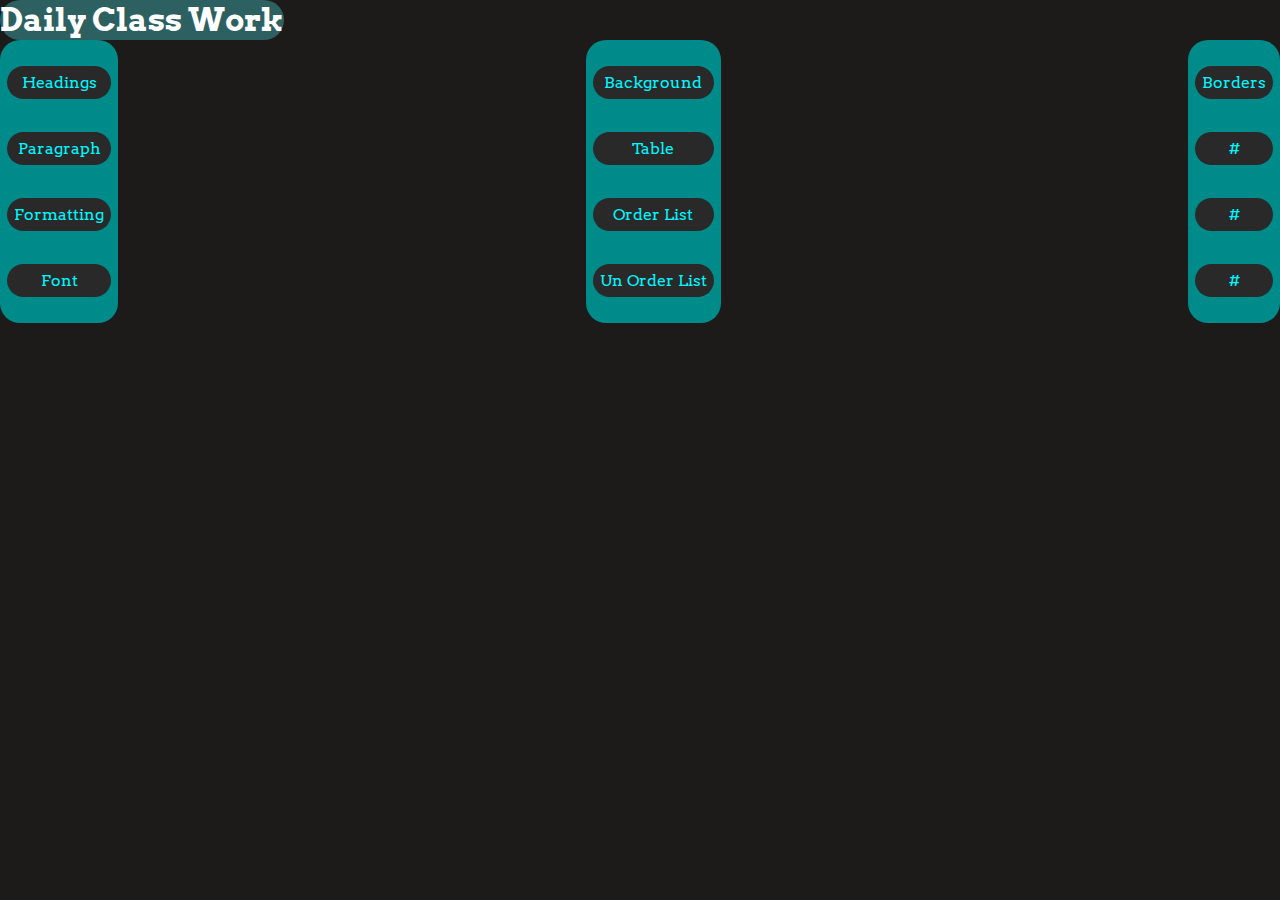
<file: class/index.html>
<!doctype html>
<html lang="en">

<head>
    <!-- Required meta tags -->
    <meta charset="utf-8">
    <meta name="viewport" content="width=device-width, initial-scale=1">

    <!-- Bootstrap CSS -->
    <link href="https://cdn.jsdelivr.net/npm/bootstrap@5.1.3/dist/css/bootstrap.min.css" rel="stylesheet"
        integrity="sha384-1BmE4kWBq78iYhFldvKuhfTAU6auU8tT94WrHftjDbrCEXSU1oBoqyl2QvZ6jIW3" crossorigin="anonymous">
    <!-- Internal Css -->
    <link href="style.css" rel="stylesheet">
    <!-- Font -->
    <link href="https://fonts.googleapis.com/css2?family=Arvo:ital,wght@0,400;0,700;1,400;1,700&display=swap"
        rel="stylesheet">
    <title>Daily Work</title>
</head>

<body>
    <div class="container">
        <div class="row">
            <h1 class="name">daily class work</h1>
        </div>

        <div class="row">

              <!-- 25% -->
              <div class="col-md-3">
                <a href="../heading/index.html"><li><p>headings</p></li></a>
                <a href="../paragraph/index.html"><li><p>paragraph</p></li></a>
                <a href="../formatting/index.html"><li><p>formatting</p></li></a>
                <a href=""><li><p>font</p></li></a>
                           </div>

            <!-- 25% -->
            <div class="col-md-3">
<a href=""><li><p>background</p></li></a>
<a href=""><li><p>table</p></li></a>
<a href=""><li><p>order list</p></li></a>
<a href=""><li><p>un order list</p></li></a>
            </div>

            

                              <!-- 25% -->
            <div class="col-md-3">
                <a href=""><li><p>borders</p></li></a>
                <a href=""><li><p>#</p></li></a>
                <a href=""><li><p>#</p></li></a>
                <a href=""><li><p>#</p></li></a>
                            </div>
            
        </div>


    </div>
    <!-- Option 1: Bootstrap Bundle with Popper -->
    <script src="https://cdn.jsdelivr.net/npm/bootstrap@5.1.3/dist/js/bootstrap.bundle.min.js"
        integrity="sha384-ka7Sk0Gln4gmtz2MlQnikT1wXgYsOg+OMhuP+IlRH9sENBO0LRn5q+8nbTov4+1p"
        crossorigin="anonymous"></script>
</body>

</html>
</file>
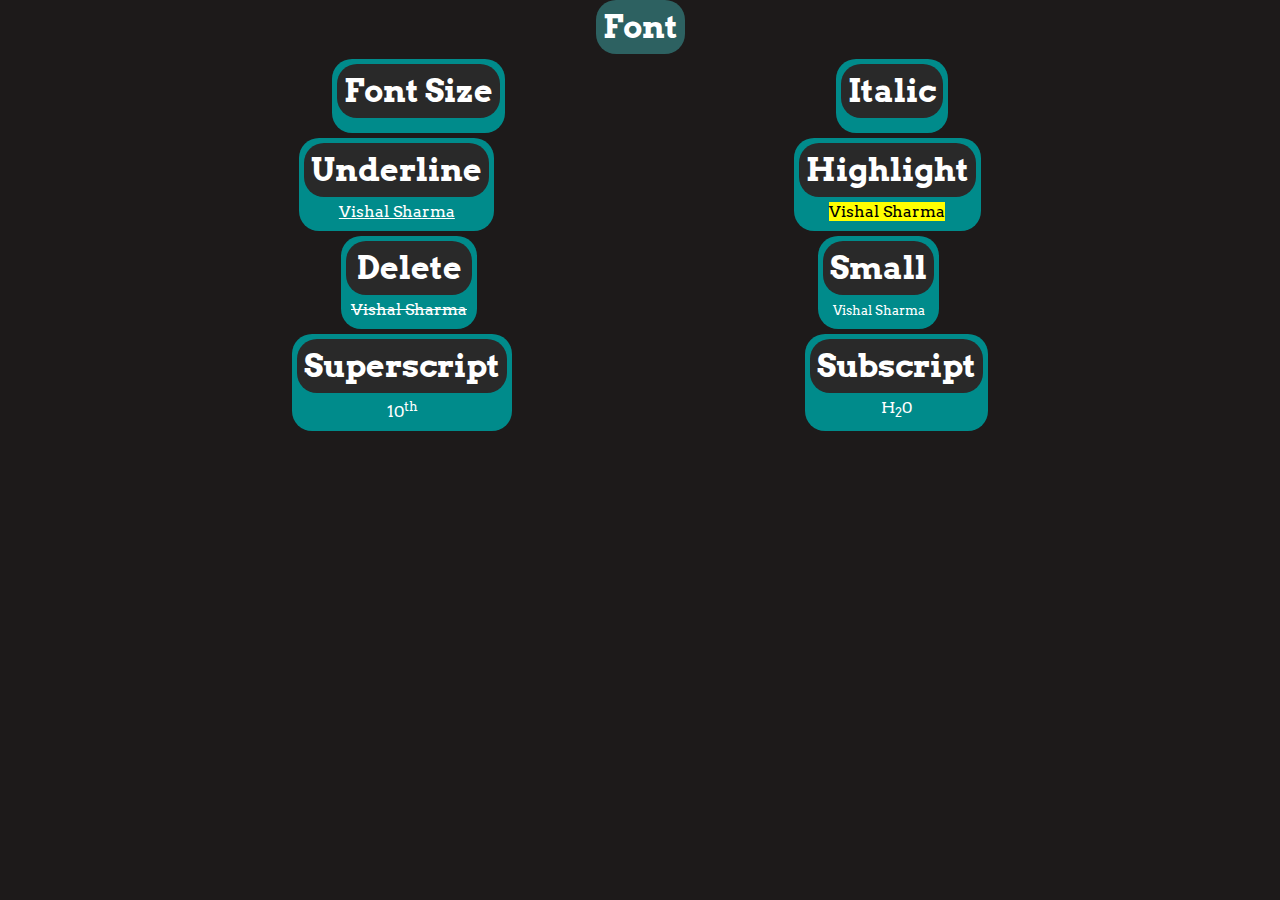
<file: font/index.html>
<!doctype html>
<html lang="en">

<head>
    <!-- Required meta tags -->
    <meta charset="utf-8">
    <meta name="viewport" content="width=device-width, initial-scale=1">

    <!-- Bootstrap CSS -->
    <link href="https://cdn.jsdelivr.net/npm/bootstrap@5.1.3/dist/css/bootstrap.min.css" rel="stylesheet"
        integrity="sha384-1BmE4kWBq78iYhFldvKuhfTAU6auU8tT94WrHftjDbrCEXSU1oBoqyl2QvZ6jIW3" crossorigin="anonymous">
    <!-- Internal Css -->
    <link href="style.css" rel="stylesheet">
    <!-- Font -->
    <link href="https://fonts.googleapis.com/css2?family=Arvo:ital,wght@0,400;0,700;1,400;1,700&display=swap" rel="stylesheet">
    <title>Font</title>
</head>

<body>
    <div class="container">
        <div class="row">
            <h1 class="name">font</h1>
        </div>

        <div class="row">

              

                      
                          
                <!-- 95% --><div class="col-md-5"><li><h1>font size</h1><p></p></li></div>          
                <!-- 95% --><div class="col-md-5"><li><h1>italic</h1><p></p></li></div>           
                   
                
                </div>
                <div class="row">

              <!-- 95% --><div class="col-md-5"><li><h1>underline</h1><p><u>vishal sharma</u></p></li></div>          
                <!-- 95% --><div class="col-md-5"><li><h1>highlight</h1><p><mark>vishal sharma</mark></p></li></div>
                
            </div>
            <div class="row">

                <!-- 95% --><div class="col-md-5"><li><h1>delete</h1><p><del>vishal sharma</del></p></li></div>          
                <!-- 95% --><div class="col-md-5"><li><h1>small</h1><p><small>vishal sharma</small></p></li></div>         
              
            </div>
            <div class="row">

                <!-- 95% --><div class="col-md-5"><li><h1>superscript</h1><p>10<sup>th</sup></p></li></div>          
                <!-- 95% --><div class="col-md-5"><li><h1>subscript</h1><p>h<sub>2</sub>0</p></li></div>         
              
            </div>
            
       


    </div>
    <!-- Option 1: Bootstrap Bundle with Popper -->
    <script src="https://cdn.jsdelivr.net/npm/bootstrap@5.1.3/dist/js/bootstrap.bundle.min.js"
        integrity="sha384-ka7Sk0Gln4gmtz2MlQnikT1wXgYsOg+OMhuP+IlRH9sENBO0LRn5q+8nbTov4+1p"
        crossorigin="anonymous"></script>
</body>

</html>
</file>
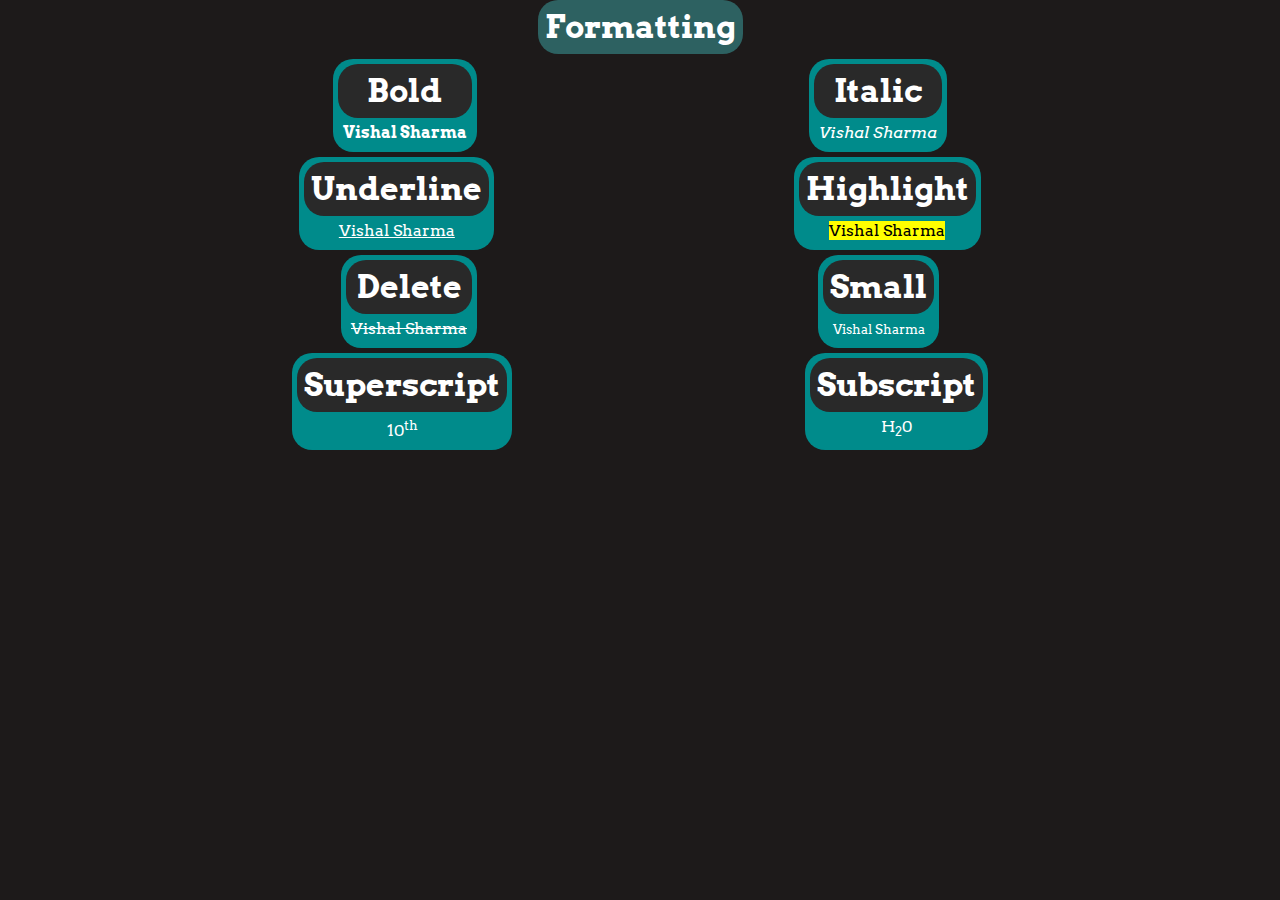
<file: formatting/index.html>
<!doctype html>
<html lang="en">

<head>
    <!-- Required meta tags -->
    <meta charset="utf-8">
    <meta name="viewport" content="width=device-width, initial-scale=1">

    <!-- Bootstrap CSS -->
    <link href="https://cdn.jsdelivr.net/npm/bootstrap@5.1.3/dist/css/bootstrap.min.css" rel="stylesheet"
        integrity="sha384-1BmE4kWBq78iYhFldvKuhfTAU6auU8tT94WrHftjDbrCEXSU1oBoqyl2QvZ6jIW3" crossorigin="anonymous">
    <!-- Internal Css -->
    <link href="style.css" rel="stylesheet">
    <!-- Font -->
    <link href="https://fonts.googleapis.com/css2?family=Arvo:ital,wght@0,400;0,700;1,400;1,700&display=swap"
        rel="stylesheet">
    <title>formatting</title>
</head>

<body>
    <div class="container">
        <div class="row">
            <h1 class="name">formatting</h1>
        </div>

        <div class="row">

              

                      
                          
                <!-- 95% --><div class="col-md-5"><li><h1>bold</h1><p><b>vishal sharma</b></p></li></div>          
                <!-- 95% --><div class="col-md-5"><li><h1>italic</h1><p><i>vishal sharma</i></p></li></div>           
                   
                
                </div>
                <div class="row">

              <!-- 95% --><div class="col-md-5"><li><h1>underline</h1><p><u>vishal sharma</u></p></li></div>          
                <!-- 95% --><div class="col-md-5"><li><h1>highlight</h1><p><mark>vishal sharma</mark></p></li></div>
                
            </div>
            <div class="row">

                <!-- 95% --><div class="col-md-5"><li><h1>delete</h1><p><del>vishal sharma</del></p></li></div>          
                <!-- 95% --><div class="col-md-5"><li><h1>small</h1><p><small>vishal sharma</small></p></li></div>         
              
            </div>
            <div class="row">

                <!-- 95% --><div class="col-md-5"><li><h1>superscript</h1><p>10<sup>th</sup></p></li></div>          
                <!-- 95% --><div class="col-md-5"><li><h1>subscript</h1><p>h<sub>2</sub>0</p></li></div>         
              
            </div>
            
       


    </div>
    <!-- Option 1: Bootstrap Bundle with Popper -->
    <script src="https://cdn.jsdelivr.net/npm/bootstrap@5.1.3/dist/js/bootstrap.bundle.min.js"
        integrity="sha384-ka7Sk0Gln4gmtz2MlQnikT1wXgYsOg+OMhuP+IlRH9sENBO0LRn5q+8nbTov4+1p"
        crossorigin="anonymous"></script>
</body>

</html>
</file>
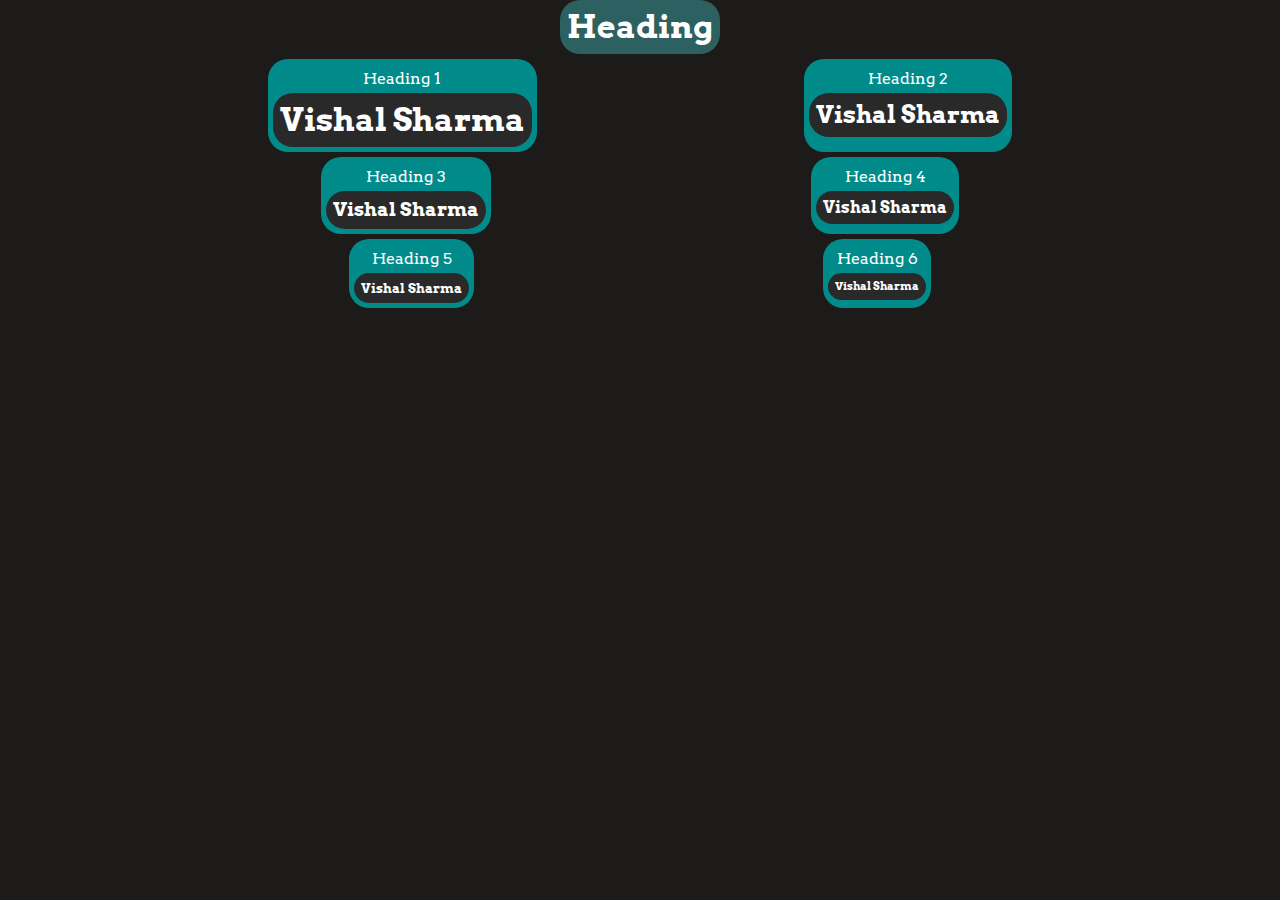
<file: heading/index.html>
<!doctype html>
<html lang="en">

<head>
    <!-- Required meta tags -->
    <meta charset="utf-8">
    <meta name="viewport" content="width=device-width, initial-scale=1">

    <!-- Bootstrap CSS -->
    <link href="https://cdn.jsdelivr.net/npm/bootstrap@5.1.3/dist/css/bootstrap.min.css" rel="stylesheet"
        integrity="sha384-1BmE4kWBq78iYhFldvKuhfTAU6auU8tT94WrHftjDbrCEXSU1oBoqyl2QvZ6jIW3" crossorigin="anonymous">
    <!-- Internal Css -->
    <link href="style.css" rel="stylesheet">
    <!-- Font -->
    <link href="https://fonts.googleapis.com/css2?family=Arvo:ital,wght@0,400;0,700;1,400;1,700&display=swap"
        rel="stylesheet">
    <title>headings</title>
</head>

<body>
    <div class="container">
        <div class="row">
            <h1 class="name">heading</h1>
        </div>

        <div class="row">

              

                      
                          
                <!-- 95% --><div class="col-md-5"><li><p>heading 1</p><h1>vishal sharma</h1></li></div>          
                <!-- 95% --><div class="col-md-5"><li><p>heading 2</p><h2>vishal sharma</h2></li></div>   
                
                </div>
                <div class="row">

                <!-- 95% --><div class="col-md-5"><li><p>heading 3</p><h3>vishal sharma</h3></li></div>          
                <!-- 95% --><div class="col-md-5"><li><p>heading 4</p><h4>vishal sharma</h4></li></div> 
                
            </div>
            <div class="row">

                <!-- 95% --><div class="col-md-5"><li><p>heading 5</p><h5>vishal sharma</h6></li></div>          
                <!-- 95% --><div class="col-md-5"><li><p>heading 6</p><h6>vishal sharma</h6></li></div>          
              
            </div>
     
            
       


    </div>
    <!-- Option 1: Bootstrap Bundle with Popper -->
    <script src="https://cdn.jsdelivr.net/npm/bootstrap@5.1.3/dist/js/bootstrap.bundle.min.js"
        integrity="sha384-ka7Sk0Gln4gmtz2MlQnikT1wXgYsOg+OMhuP+IlRH9sENBO0LRn5q+8nbTov4+1p"
        crossorigin="anonymous"></script>
</body>

</html>
</file>
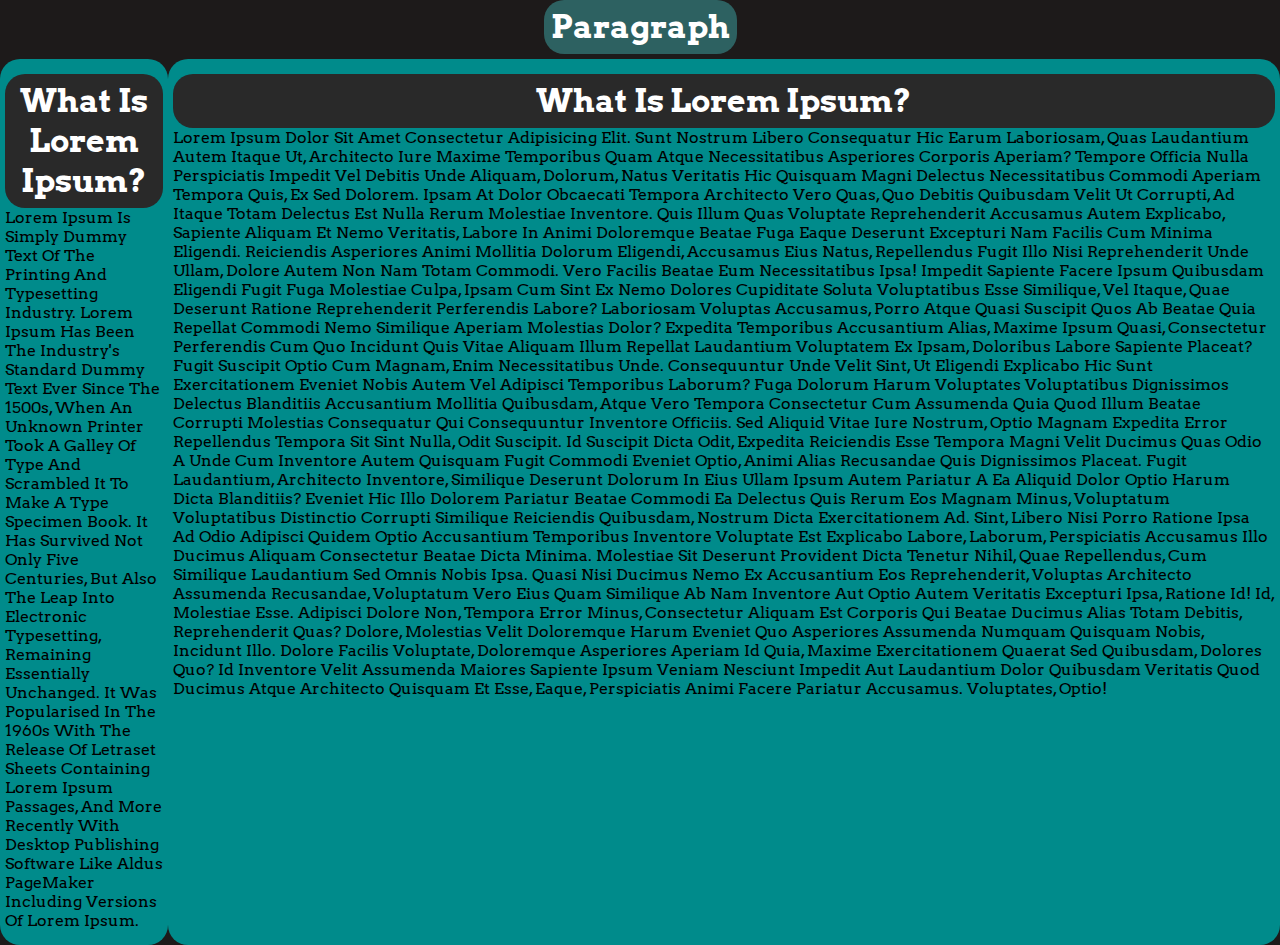
<file: paragraph/index.html>
<!doctype html>
<html lang="en">

<head>
    <!-- Required meta tags -->
    <meta charset="utf-8">
    <meta name="viewport" content="width=device-width, initial-scale=1">

    <!-- Bootstrap CSS -->
    <link href="https://cdn.jsdelivr.net/npm/bootstrap@5.1.3/dist/css/bootstrap.min.css" rel="stylesheet"
        integrity="sha384-1BmE4kWBq78iYhFldvKuhfTAU6auU8tT94WrHftjDbrCEXSU1oBoqyl2QvZ6jIW3" crossorigin="anonymous">
    <!-- Internal Css -->
    <link href="style.css" rel="stylesheet">
    <!-- Font -->
    <link href="https://fonts.googleapis.com/css2?family=Arvo:ital,wght@0,400;0,700;1,400;1,700&display=swap"
        rel="stylesheet">
    <title>paragraph</title>
</head>

<body>
    <div class="container">
        <div class="row">
            <h1 class="name">paragraph</h1>
        </div>

        <div class="row">





            <!-- 95% -->
            <div class="col-md-12">
                <li>
                    <p>
                    <h1> What is Lorem Ipsum?</h1>
                    Lorem Ipsum is simply dummy text of the printing and typesetting industry. Lorem Ipsum has been
                    the industry's standard dummy text ever since the 1500s, when an unknown printer took a galley
                    of type and scrambled it to make a type specimen book. It has survived not only five centuries,
                    but also the leap into electronic typesetting, remaining essentially unchanged. It was
                    popularised in the 1960s with the release of Letraset sheets containing Lorem Ipsum passages,
                    and more recently with desktop publishing software like Aldus PageMaker including versions of
                    Lorem Ipsum.
                    </p>
                </li>
            </div>

            <!-- 95% -->
            <div class="col-md-12">
                <li>
                    <p>
                    <h1> What is Lorem Ipsum?</h1>
                    Lorem ipsum dolor sit amet consectetur adipisicing elit. Sunt nostrum libero consequatur hic earum
                    laboriosam, quas laudantium autem itaque ut, architecto iure maxime temporibus quam atque
                    necessitatibus asperiores corporis aperiam? Tempore officia nulla perspiciatis impedit vel debitis
                    unde aliquam, dolorum, natus veritatis hic quisquam magni delectus necessitatibus commodi aperiam
                    tempora quis, ex sed dolorem. Ipsam at dolor obcaecati tempora architecto vero quas, quo debitis
                    quibusdam velit ut corrupti, ad itaque totam delectus est nulla rerum molestiae inventore. Quis
                    illum quas voluptate reprehenderit accusamus autem explicabo, sapiente aliquam et nemo veritatis,
                    labore in animi doloremque beatae fuga eaque deserunt excepturi nam facilis cum minima eligendi.
                    Reiciendis asperiores animi mollitia dolorum eligendi, accusamus eius natus, repellendus fugit illo
                    nisi reprehenderit unde ullam, dolore autem non nam totam commodi. Vero facilis beatae eum
                    necessitatibus ipsa! Impedit sapiente facere ipsum quibusdam eligendi fugit fuga molestiae culpa,
                    ipsam cum sint ex nemo dolores cupiditate soluta voluptatibus esse similique, vel itaque, quae
                    deserunt ratione reprehenderit perferendis labore? Laboriosam voluptas accusamus, porro atque quasi
                    suscipit quos ab beatae quia repellat commodi nemo similique aperiam molestias dolor? Expedita
                    temporibus accusantium alias, maxime ipsum quasi, consectetur perferendis cum quo incidunt quis
                    vitae aliquam illum repellat laudantium voluptatem ex ipsam, doloribus labore sapiente placeat?
                    Fugit suscipit optio cum magnam, enim necessitatibus unde. Consequuntur unde velit sint, ut eligendi
                    explicabo hic sunt exercitationem eveniet nobis autem vel adipisci temporibus laborum? Fuga dolorum
                    harum voluptates voluptatibus dignissimos delectus blanditiis accusantium mollitia quibusdam, atque
                    vero tempora consectetur cum assumenda quia quod illum beatae corrupti molestias consequatur qui
                    consequuntur inventore officiis. Sed aliquid vitae iure nostrum, optio magnam expedita error
                    repellendus tempora sit sint nulla, odit suscipit. Id suscipit dicta odit, expedita reiciendis esse
                    tempora magni velit ducimus quas odio a unde cum inventore autem quisquam fugit commodi eveniet
                    optio, animi alias recusandae quis dignissimos placeat. Fugit laudantium, architecto inventore,
                    similique deserunt dolorum in eius ullam ipsum autem pariatur a ea aliquid dolor optio harum dicta
                    blanditiis? Eveniet hic illo dolorem pariatur beatae commodi ea delectus quis rerum eos magnam
                    minus, voluptatum voluptatibus distinctio corrupti similique reiciendis quibusdam, nostrum dicta
                    exercitationem ad. Sint, libero nisi porro ratione ipsa ad odio adipisci quidem optio accusantium
                    temporibus inventore voluptate est explicabo labore, laborum, perspiciatis accusamus illo ducimus
                    aliquam consectetur beatae dicta minima. Molestiae sit deserunt provident dicta tenetur nihil, quae
                    repellendus, cum similique laudantium sed omnis nobis ipsa. Quasi nisi ducimus nemo ex accusantium
                    eos reprehenderit, voluptas architecto assumenda recusandae, voluptatum vero eius quam similique ab
                    nam inventore aut optio autem veritatis excepturi ipsa, ratione id! Id, molestiae esse. Adipisci
                    dolore non, tempora error minus, consectetur aliquam est corporis qui beatae ducimus alias totam
                    debitis, reprehenderit quas? Dolore, molestias velit doloremque harum eveniet quo asperiores
                    assumenda numquam quisquam nobis, incidunt illo. Dolore facilis voluptate, doloremque asperiores
                    aperiam id quia, maxime exercitationem quaerat sed quibusdam, dolores quo? Id inventore velit
                    assumenda maiores sapiente ipsum veniam nesciunt impedit aut laudantium dolor quibusdam veritatis
                    quod ducimus atque architecto quisquam et esse, eaque, perspiciatis animi facere pariatur accusamus.
                    Voluptates, optio!
                    </p>
                </li>
            </div>


        </div>






    </div>
    <!-- Option 1: Bootstrap Bundle with Popper -->
    <script src="https://cdn.jsdelivr.net/npm/bootstrap@5.1.3/dist/js/bootstrap.bundle.min.js"
        integrity="sha384-ka7Sk0Gln4gmtz2MlQnikT1wXgYsOg+OMhuP+IlRH9sENBO0LRn5q+8nbTov4+1p"
        crossorigin="anonymous"></script>
</body>

</html>
</file>
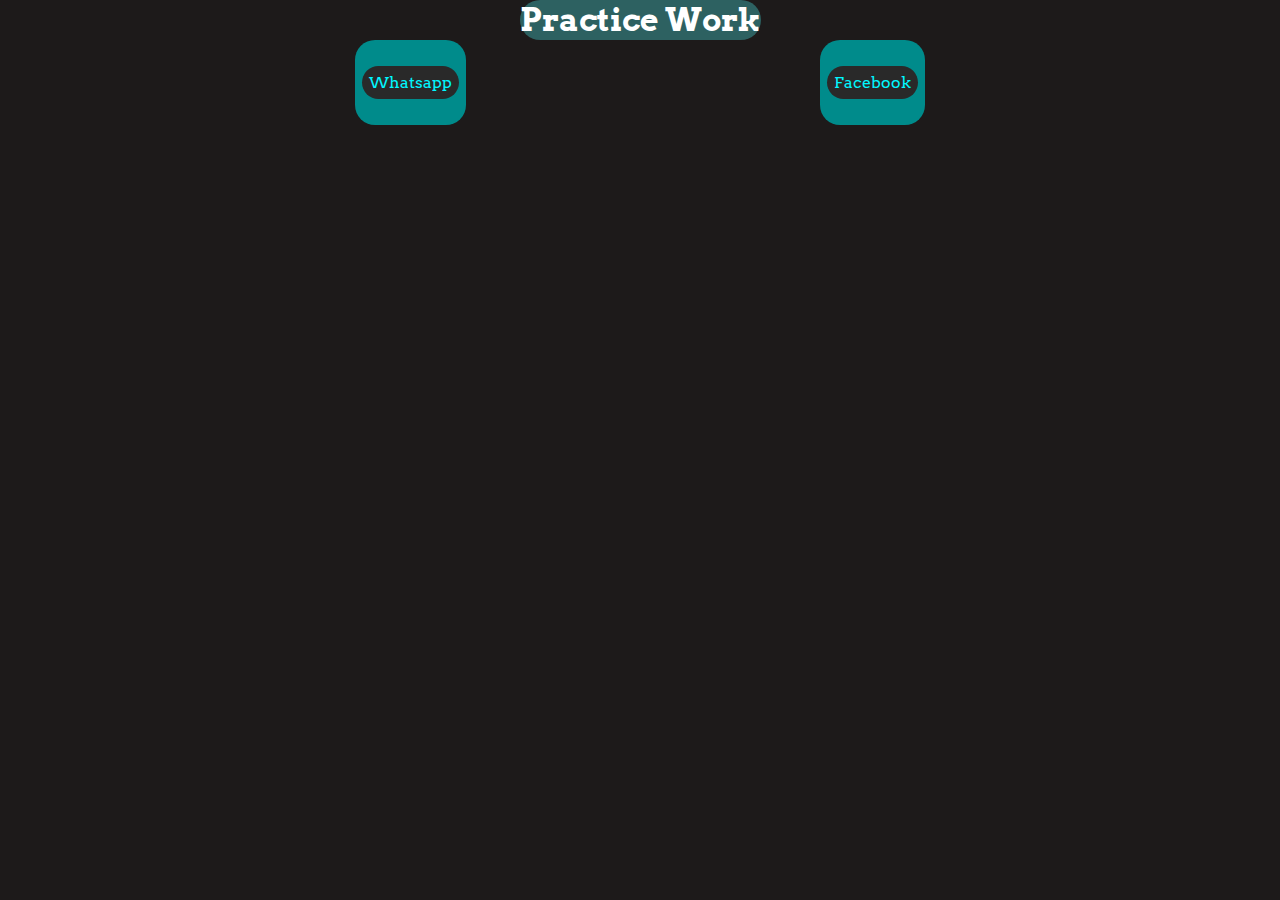
<file: practice/index.html>
<!doctype html>
<html lang="en">

<head>
    <!-- Required meta tags -->
    <meta charset="utf-8">
    <meta name="viewport" content="width=device-width, initial-scale=1">

    <!-- Bootstrap CSS -->
    <link href="https://cdn.jsdelivr.net/npm/bootstrap@5.1.3/dist/css/bootstrap.min.css" rel="stylesheet"
        integrity="sha384-1BmE4kWBq78iYhFldvKuhfTAU6auU8tT94WrHftjDbrCEXSU1oBoqyl2QvZ6jIW3" crossorigin="anonymous">
    <!-- Internal Css -->
    <link href="style.css" rel="stylesheet">
    <!-- Font -->
    <link href="https://fonts.googleapis.com/css2?family=Arvo:ital,wght@0,400;0,700;1,400;1,700&display=swap"
        rel="stylesheet">
    <title>Practice</title>
</head>

<body>
    <div class="container">
        <div class="row">
            <h1 class="name">Practice Work</h1>
        </div>

        <div class="row">

              <!-- 25% -->
              <div class="col-md-3">
                <a href="https://vishalking758.github.io/whatsapp/"><li><p>whatsapp</p></li></a>
                           </div>

                           <!-- 25% -->
              <div class="col-md-3">
                <a href="https://vishalking758.github.io/facebook/"><li><p>facebook</p></li></a>
                           </div>
     
            
        </div>


    </div>
    <!-- Option 1: Bootstrap Bundle with Popper -->
    <script src="https://cdn.jsdelivr.net/npm/bootstrap@5.1.3/dist/js/bootstrap.bundle.min.js"
        integrity="sha384-ka7Sk0Gln4gmtz2MlQnikT1wXgYsOg+OMhuP+IlRH9sENBO0LRn5q+8nbTov4+1p"
        crossorigin="anonymous"></script>
</body>

</html>
</file>
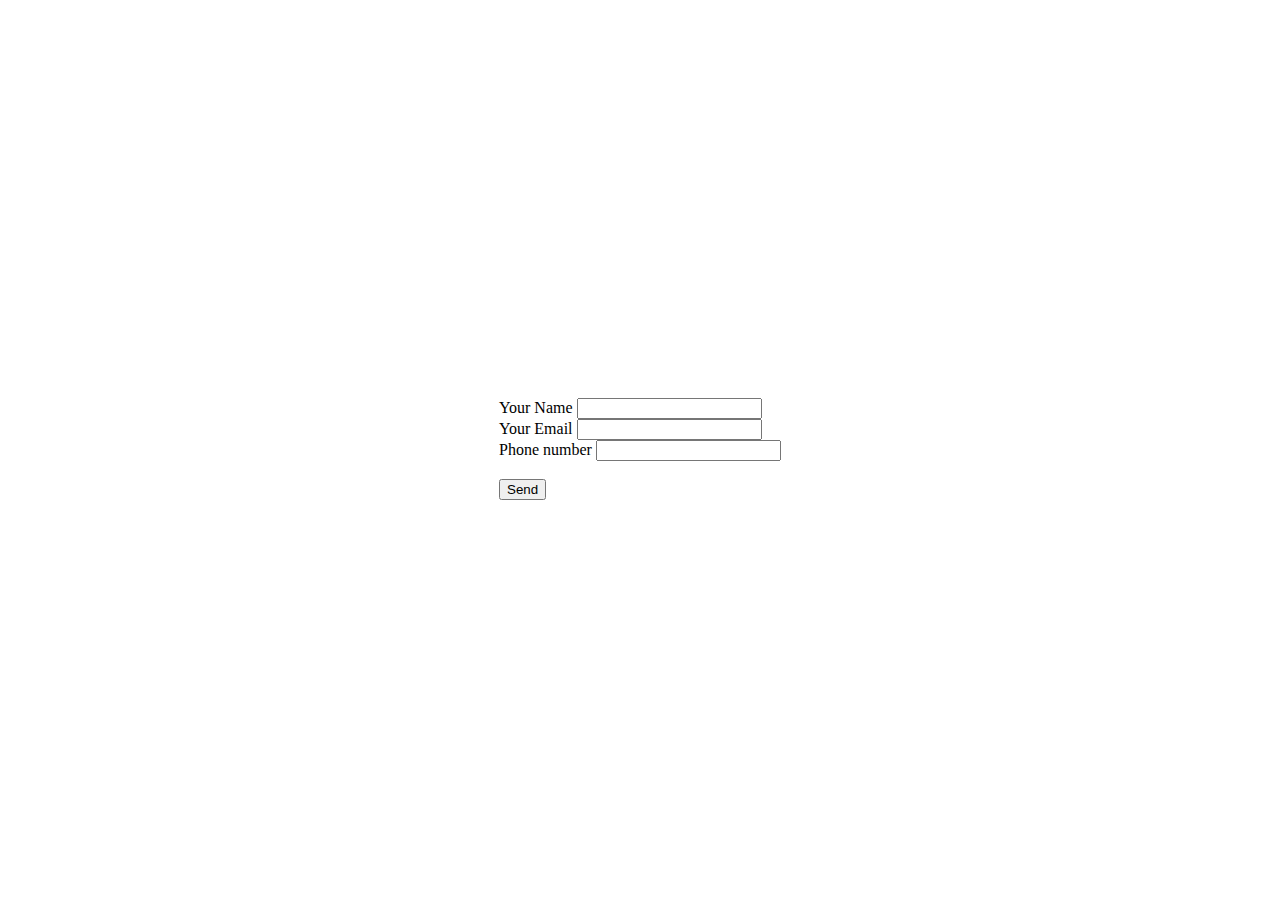
<file: images/main-form.html>
<!DOCTYPE html>
<html lang="en">

<head>
    <meta charset="UTF-8">
    <meta http-equiv="X-UA-Compatible" content="IE=edge">
    <meta name="viewport" content="width=device-width, initial-scale=1.0">
    <title>Sheet Form</title>
    <link rel="stylesheet" href="https://cdnjs.cloudflare.com/ajax/libs/bootstrap/5.2.3/css/bootstrap.min.css"
        integrity="sha512-SbiR/eusphKoMVVXysTKG/7VseWii+Y3FdHrt0EpKgpToZeemhqHeZeLWLhJutz/2ut2Vw1uQEj2MbRF+TVBUA=="
        crossorigin="anonymous" referrerpolicy="no-referrer" />
    <script src="https://cdnjs.cloudflare.com/ajax/libs/jquery/3.6.3/jquery.min.js"
        integrity="sha512-STof4xm1wgkfm7heWqFJVn58Hm3EtS31XFaagaa8VMReCXAkQnJZ+jEy8PCC/iT18dFy95WcExNHFTqLyp72eQ=="
        crossorigin="anonymous" referrerpolicy="no-referrer"></script>

    <style>
        body {
            height: 100vh;
            display: grid;
            place-items: center;
        }

        @keyframes rotate {
            from {
                transform: rotate(0deg);
            }

            to {
                transform: rotate(360deg);
            }
        }

        @-webkit-keyframes rotate {
            from {
                -webkit-transform: rotate(0deg);
            }

            to {
                -webkit-transform: rotate(360deg);
            }
        }

        .load {
            width: 20px;
            height: 20px;
            border: solid 3px #020202;
            border-radius: 50%;
            border-right-color: transparent;
            border-bottom-color: transparent;
            -webkit-transition: all 0.5s ease-in;
            -webkit-animation-name: rotate;
            -webkit-animation-duration: 1.0s;
            -webkit-animation-iteration-count: infinite;
            -webkit-animation-timing-function: linear;
            transition: all 0.5s ease-in;
            animation-name: rotate;
            animation-duration: 1.0s;
            animation-iteration-count: infinite;
            animation-timing-function: linear;
        }

        #loading {
            display: none;
        }
    </style>
</head>

<body>
    <div class="col-6">
        <form method="post" class="shadow" name="google-sheet">

            <div class="form-group name  p-3 bg-body rounded">
                <label for="Name" class=" rounded">Your Name</label>
                <input class="form-control" type="text" name="Name" required>
            </div>

            <div class="form-group email  p-3 bg-body rounded">
                <label for="Email" class=" rounded">Your Email</label>
                <input class="form-control" type="email" name="Email" required>
            </div>


            <div class="form-group phone  p-3 bg-body rounded">
                <label for="Phone" class=" rounded">Phone number</label>
                <input class="form-control" type="text" name="Phone" required>

            </div>
            <br>
            <div class="text-center p-3"><button type="submit" class="btn btn-primary">Send</button></div>
        </form>
        <br>
        <div class='alert alert-secondary justify-content-center' id="loading" role='alert'>
            <div class="load" id="load"></div>
        </div>
    </div>

    <script>



        // $(document).ready(function () {
        //     const scriptURL = 'https://script.google.com/macros/s/AKfycbwGew-17VP8g1WBELCPtFI1iWLNtQ6axTLkY-l6bCcTr2_OfaGSCVBdznIwjv0kKJpYqA/exec';
        //     const form = $('form[name="google-sheet"]');
        //     form.submit(function (e) {
        //         e.preventDefault();
        //         $("#loading").css("display", "flex");
        //         $.ajax({
        //             url: scriptURL,
        //             type: "POST",
        //             data: form.serialize(),
        //             success: function () {
        //              $("#loading").css("display", "none");
        //                 $("#loading").html("<b>Thank You for providing the details !</b>");
        //             },
        //             error: function (error) {
        //                 console.error('Error!', error.message);
        //             }
        //         });
        //         return form[0].reset();
        //     });
        // });


        // const scriptURL = 'https://script.google.com/macros/s/AKfycbwGew-17VP8g1WBELCPtFI1iWLNtQ6axTLkY-l6bCcTr2_OfaGSCVBdznIwjv0kKJpYqA/exec';
        // const form = document.querySelector('form[name="google-sheet"]');
        // form.addEventListener("submit", function (e) {
        //     e.preventDefault();
        //     document.querySelector("#loading").style.display = "flex";
        //     fetch(scriptURL, {
        //         method: "POST",
        //         body: new FormData(form)
        //     })
        //         .then(function () {
        //             document.querySelector("#loading").innerHTML = "<b>Thank You for providing the details !</b>";
        //         })
        //         .catch(function (error) {
        //             console.error("Error!", error.message);
        //         });
        //     form.reset();
        // });



        const scriptURL = 'https://script.google.com/macros/s/AKfycbwGew-17VP8g1WBELCPtFI1iWLNtQ6axTLkY-l6bCcTr2_OfaGSCVBdznIwjv0kKJpYqA/exec';
        const form = document.querySelector('form[name="google-sheet"]');
        form.addEventListener("submit", function (e) {
            e.preventDefault();
            document.querySelector("#loading").style.display = "flex";
            form.style.display = "none";
            fetch(scriptURL, {
                method: "POST",
                body: new FormData(form)
            })
                .then(function () {
                    document.querySelector("#loading").innerHTML = "<b>Thank You for providing the details !</b>";
                    form.reset();
                    setTimeout(function () {
                     document.querySelector("#loading").innerHTML = '<div class="load" id="load"></div>';
                     document.querySelector("#loading").style.display = "none";
                     form.style.display = "block";
                    }, 3000);
                })
                .catch(error => {
                    document.querySelector("#loading").error("Error!", error.message);
                });
        });

    </script>
</body>

</html>
</file>
<file: class/style.css>
*{margin:0;padding: 0 !important;text-transform: capitalize;}
body{font-family: 'Arvo', serif; background-color: #1d1a1a;}

.name{text-align: center;
color:#ffffff;
background-color:#2d6161;
border-radius: 20px !important;}

.col-md-3{background-color:#008b8b;border-radius: 20px;}

.row{display: flex;
justify-content: space-between;}

a{text-decoration:none;color:#00f7ff;padding: 10px !important;}
a li {list-style: none;padding:7px !important;}
p{padding: 7px !important;
    text-align: center;
border-radius: 20px;
background-color: #292929;
}
</file>
<file: font/style.css>
*{margin:0;padding: 0 !important;text-transform: capitalize;}
body{font-family: 'Arvo', serif; background-color: #1d1a1a;}

.name{text-align: center;
color:#ffffff;
background-color:#2d6161;
border-radius: 20px !important;}

.col-md-5{background-color:#008b8b;border-radius: 20px;margin-top:5px;padding: 5px;}
.row{display: flex;justify-content: space-evenly;}


li {list-style: none;padding:5px !important;}
h1{padding: 7px !important;color:white;text-align: center;border-radius: 20px;background-color: #292929;}
h2{padding: 7px !important;color:white;text-align: center;border-radius: 20px;background-color: #292929;}
h3{padding: 7px !important;color:white;text-align: center;border-radius: 20px;background-color: #292929;}
h4{padding: 7px !important;color:white;text-align: center;border-radius: 20px;background-color: #292929;}
h5{padding: 7px !important;color:white;text-align: center;border-radius: 20px;background-color: #292929;}
h6{padding: 7px !important;color:white;text-align: center;border-radius: 20px;background-color: #292929;}







p{padding: 5px !important;
    color:rgb(255, 255, 255);
    text-align: center;
</file>
<file: formatting/style.css>
*{margin:0;padding: 0 !important;text-transform: capitalize;}
body{font-family: 'Arvo', serif; background-color: #1d1a1a;}

.name{text-align: center;
color:#ffffff;
background-color:#2d6161;
border-radius: 20px !important;}

.col-md-5{background-color:#008b8b;border-radius: 20px;margin-top:5px;padding: 5px;}
.row{display: flex;justify-content: space-evenly;}


li {list-style: none;padding:5px !important;}
h1{padding: 7px !important;color:white;text-align: center;border-radius: 20px;background-color: #292929;}
h2{padding: 7px !important;color:white;text-align: center;border-radius: 20px;background-color: #292929;}
h3{padding: 7px !important;color:white;text-align: center;border-radius: 20px;background-color: #292929;}
h4{padding: 7px !important;color:white;text-align: center;border-radius: 20px;background-color: #292929;}
h5{padding: 7px !important;color:white;text-align: center;border-radius: 20px;background-color: #292929;}
h6{padding: 7px !important;color:white;text-align: center;border-radius: 20px;background-color: #292929;}







p{padding: 5px !important;
    color:rgb(255, 255, 255);
    text-align: center;
</file>
<file: heading/style.css>
*{margin:0;padding: 0 !important;text-transform: capitalize;}
body{font-family: 'Arvo', serif; background-color: #1d1a1a;}

.name{text-align: center;
color:#ffffff;
background-color:#2d6161;
border-radius: 20px !important;}

.col-md-5{background-color:#008b8b;border-radius: 20px;margin-top:5px;padding: 5px;}
.row{display: flex;justify-content: space-evenly;}


li {list-style: none;padding:5px !important;}
h1{padding: 7px !important;color:white;text-align: center;border-radius: 20px;background-color: #292929;}
h2{padding: 7px !important;color:white;text-align: center;border-radius: 20px;background-color: #292929;}
h3{padding: 7px !important;color:white;text-align: center;border-radius: 20px;background-color: #292929;}
h4{padding: 7px !important;color:white;text-align: center;border-radius: 20px;background-color: #292929;}
h5{padding: 7px !important;color:white;text-align: center;border-radius: 20px;background-color: #292929;}
h6{padding: 7px !important;color:white;text-align: center;border-radius: 20px;background-color: #292929;}







p{padding: 5px !important;
    color:white;
    text-align: center;
</file>
<file: paragraph/style.css>
*{margin:0;padding: 0 !important;text-transform: capitalize;}
body{font-family: 'Arvo', serif; background-color: #1d1a1a;}

.name{text-align: center;
color:#ffffff;
background-color:#2d6161;
border-radius: 20px !important;}

.col-md-12{background-color:#008b8b;border-radius: 20px;margin-top:5px;padding: 5px;}
.row{display: flex;justify-content: space-evenly;}


li {list-style: none;padding:5px !important;}
h1{padding: 7px !important;color:white;text-align: center;border-radius: 20px;background-color: #292929;}
h2{padding: 7px !important;color:white;text-align: center;border-radius: 20px;background-color: #292929;}
h3{padding: 7px !important;color:white;text-align: center;border-radius: 20px;background-color: #292929;}
h4{padding: 7px !important;color:white;text-align: center;border-radius: 20px;background-color: #292929;}
h5{padding: 7px !important;color:white;text-align: center;border-radius: 20px;background-color: #292929;}
h6{padding: 7px !important;color:white;text-align: center;border-radius: 20px;background-color: #292929;}







p{padding: 5px !important;
    color:white;
    text-align: center;
</file>
<file: practice/style.css>
*{margin:0;padding: 0 !important;text-transform: capitalize;}
body{font-family: 'Arvo', serif; background-color: #1d1a1a;}

.name{text-align: center;
color:#ffffff;
background-color:#2d6161;
border-radius: 20px !important;}

.col-md-3{background-color:#008b8b;border-radius: 20px;}

.row{display: flex;
justify-content: space-evenly;}

a{text-decoration:none;color:#00f7ff;padding: 10px !important;}
a li {list-style: none;padding:7px !important;}
p{padding: 7px !important;
    text-align: center;
border-radius: 20px;
background-color: #292929;
}
</file>
